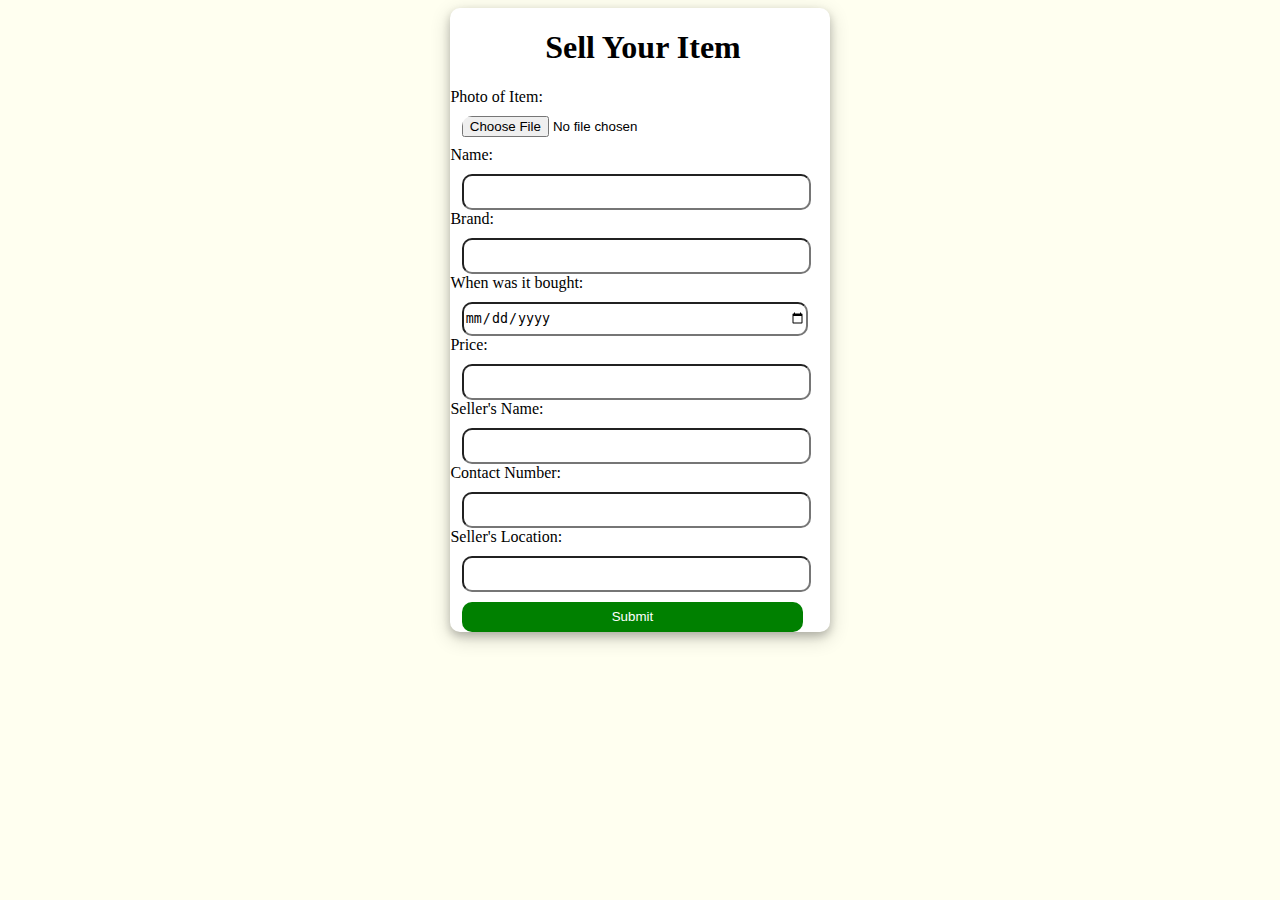
<file: assignment_1/index.html>
<!DOCTYPE html>
<html lang="en">
<head>
    <meta charset="UTF-8">
    <meta name="viewport" content="width=device-width, initial-scale=1.0">
    <title>Sell Your Item</title>
    <link rel="stylesheet" href="style.css">
</head>
<body>
    <form id="form" style="border-color: black;">
        <div id="title"><h1>Sell Your Item</h1></div>
        <div id="content" style="border-color: black;">
            <label for="photo">Photo of Item:</label>
            <br>
            <input type="file" id="photo" style="width: 100%;" required>
            <br>
            <label for="name">Name:</label>
            <br>
            <input type="text" id="name" required>
            <br>
            <label for="Brand">Brand:</label>
            <br>
            <input type="text" id="Brand" required>
            <br>
            <label for="Bought">When was it bought:</label>
            <br>
            <input type="date" id="Bought" required>
            <br>
            <label for="price">Price:</label>
            <br>
            <input type="number" id="price" required>
            <br>
            <label for="Seller's_name">Seller's Name:</label>
            <br>
            <input type="text" id="Seller's_name" required>
            <br>
            <label for="contact_no">Contact Number:</label>
            <br>
            <input type="number" id="contact_no" required>
            <br>
            <label for="Seller's_location">Seller's Location:</label>
            <br>
            <input type="text" id="Seller's_location" required>
            <br>
            <input id="submit" type="submit" onclick="alert('Item successfully added')">
        </div>



    </form>
    
    
</body>
</html>
</file>
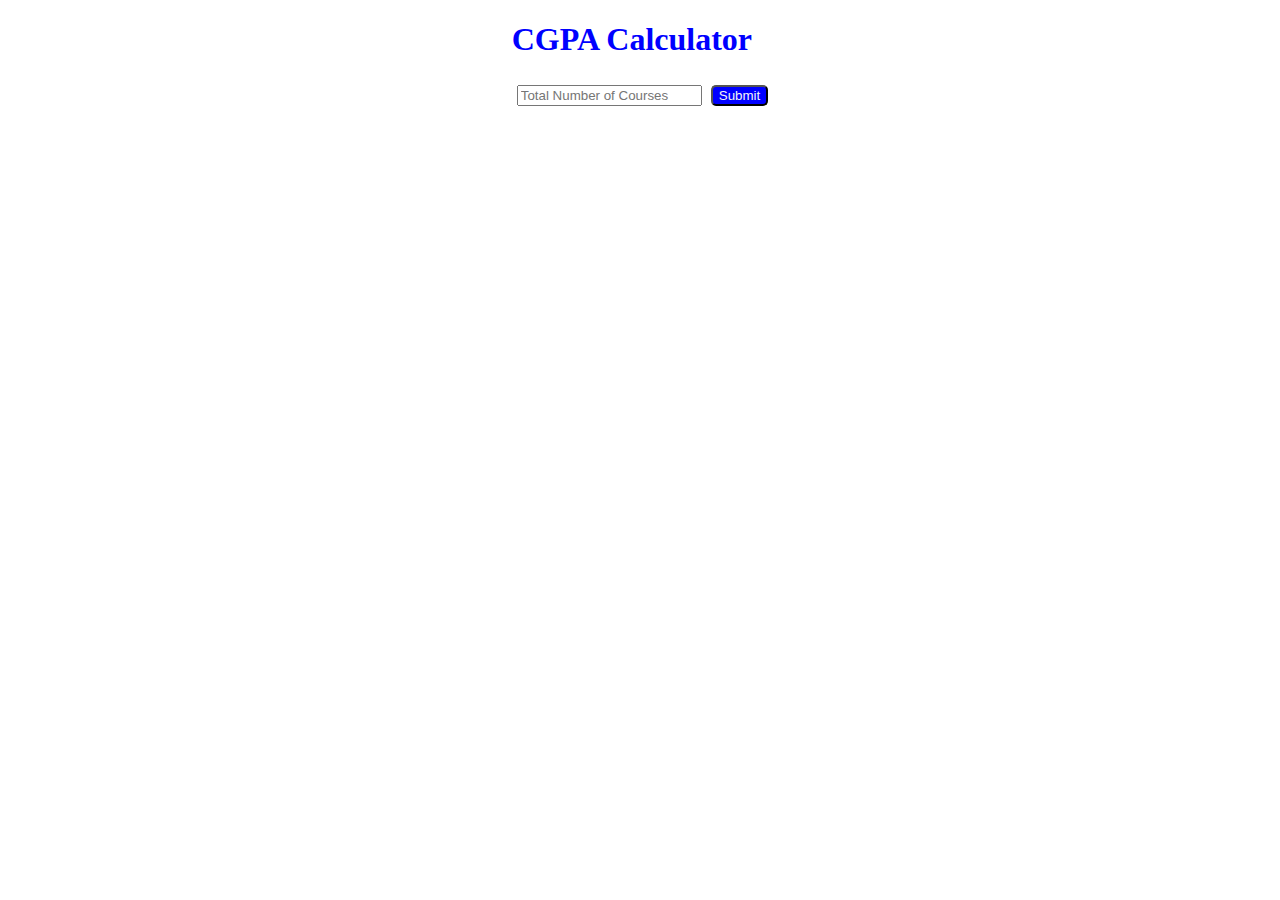
<file: assignment_3/cgpa_calc.html>
<!DOCTYPE html>
<html lang="en">
<head>
    <meta charset="UTF-8">
    <meta name="viewport" content="width=device-width, initial-scale=1.0">
    <title>CGPA Calculator</title>
    <link rel="stylesheet" href="cgpa_calc.css">
</head>
<body>
    <form id="courseForm">
        <h1>CGPA Calculator</h1>
        <input type="number" id="totalCourses" name="totalCourses" placeholder="Total Number of Courses" required>
        <button type="submit">Submit</button>
    </form>

    <div id="inputContainer"></div>

    <button id="calculateCGPA" style="display:none;">Calculate CGPA</button>

    <div id="cgpaResult"></div>

    <script src="cgpa_calc.js"></script>
</body>
</html>
</file>
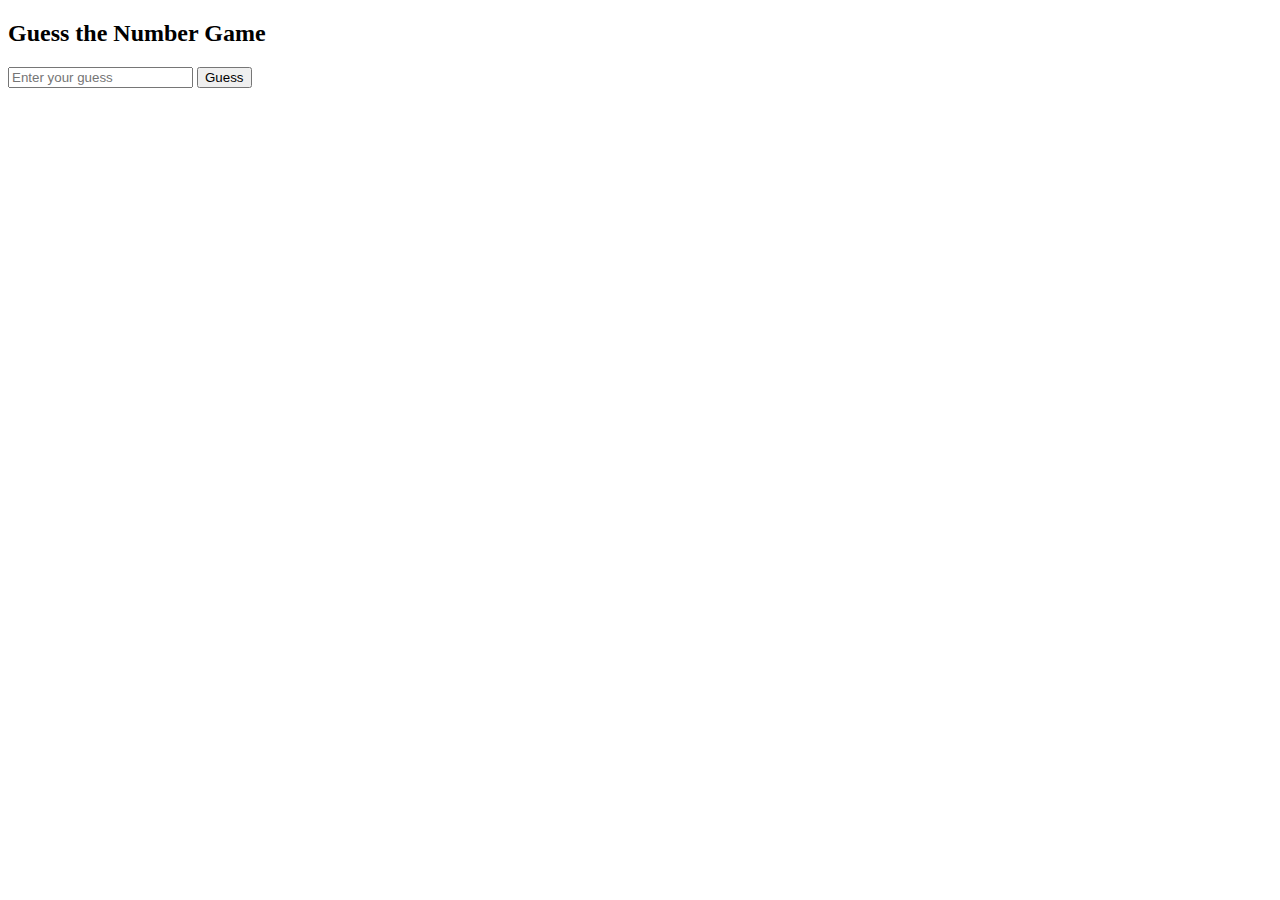
<file: assignment_3/task_2/guess_number.html>
<!DOCTYPE html>
<html lang="en">
<head>
    <meta charset="UTF-8">
    <title>Number Guessing Game</title>
</head>
<body>
    <h2>Guess the Number Game</h2>
    <form id="guessForm">
        <input type="number" id="userGuess" placeholder="Enter your guess" required>
        <button type="submit">Guess</button>
    </form>
    <p id="feedback"></p>

    <script>
        let targetNumber = Math.floor(Math.random() * 100) + 1; // Target number between 1 and 100

        document.getElementById('guessForm').addEventListener('submit', function(event) {
            event.preventDefault(); // Prevent form from submitting traditionally

            const userGuess = parseInt(document.getElementById('userGuess').value, 10);
            let feedback = '';

            if (userGuess > targetNumber) {
                feedback = 'Too high!';
            } else if (userGuess < targetNumber) {
                feedback = 'Too low!';
            } else {
                feedback = 'Correct! You guessed the number!';
                // Optional: Disable further input after correct guess
                document.getElementById('userGuess').disabled = true;
                this.querySelector('button').disabled = true;
            }

            document.getElementById('feedback').innerText = feedback;
        });
    </script>
</body>
</html>
</file>
<file: assignment_1/style.css>
/* *{
    margin: 0;
    padding: 0;
} */
body{
    background-color:ivory;
    display: flex;
    align-items: center;
    justify-content: center;

}
form{
    /* justify-content: left-start; */
    flex-direction: column;
    align-items: center;
    justify-content: center;
    margin: auto;
    background-color: white;
    margin: auto;
    /* margin-left: 5%; */
    box-shadow: 0 4px 8px 0 rgba(0, 0, 0, 0.2), 0 6px 20px 0 rgba(0, 0, 0, 0.19);
    border-radius: 10px;
    max-width: 30%;
    min-width: 30%;
    padding: auto;
    
}
#submit{
    margin-top: 10px;
    max-width: 90%;
    min-width: 90%;
    min-height: 30px;
    max-height: 30px;
    border-radius: 10px;
    border: none;
    background-color: green;
    color: white;
    cursor: pointer;;
}
input{
    margin-top: 10px;
    max-width: 90%;
    min-width: 90%;
    min-height: 30px;
    max-height: 30px;
    border-radius: 10px;
    margin-left: 3%;
}
login{
    margin:auto;
    margin-top: 10px;
    max-width: 90%;
    min-width: 90%;
    min-height: 30px;
    max-height: 30px;
    border-radius: 10px;
    border: none;
    margin-left: 10%;
}

h1{
    margin-left: 25%;}
</file>
<file: assignment_3/cgpa_calc.css>
body{
    margin: auto;
    align-items:center;
    color: blue;
    /* background: yellow; */
    display:flex;
    flex-direction: column;
    
}
button{
    margin-left: 5px;
    border-radius: 5px;
    background: blue;
    color: whitesmoke;
    margin:auto
}
input{
    margin:5px;
}
</file>
